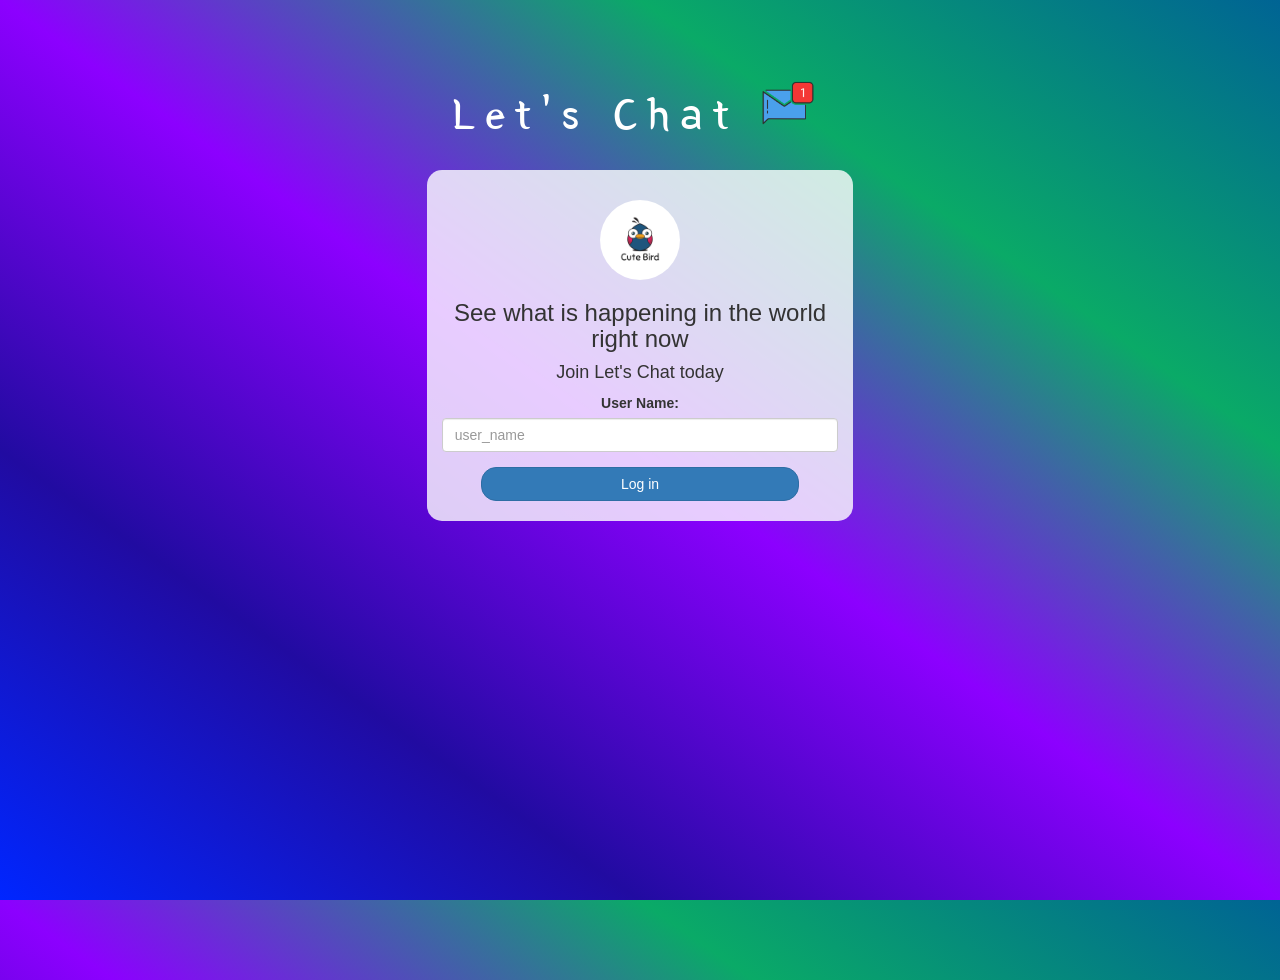
<file: index.html>
<!DOCTYPE html>
<html>
<head>
	<title>Kwitter</title>
<link href="https://fonts.googleapis.com/css?family=Yeon+Sung&display=swap" rel="stylesheet"><meta name="viewport" content="width=device-width, initial-scale=1">

<link rel="stylesheet" href="https://maxcdn.bootstrapcdn.com/bootstrap/3.4.0/css/bootstrap.min.css">
<script src="https://ajax.googleapis.com/ajax/libs/jquery/3.4.1/jquery.min.js"></script>
<script src="https://maxcdn.bootstrapcdn.com/bootstrap/3.4.0/js/bootstrap.min.js"></script>

<link rel="stylesheet" type="text/css" href="style.css">
<script src="kwitter.js"></script>
</head>
<body>
<center>
	<h1 class="header">	
		Let's Chat	<sup>
	<img src="m2.png">
	</sup>
</h1>
	<div class="col-lg-4 col-md-6 col-sm-6 col-xs-11 login_div">
	<img src="logo.png" class="logo">
		<h3 >See what is happening in the world right now</h3>
		<h4 >Join Let's Chat today</h4>
		<div class="form-group">
		  <label >User Name:</label>

		  <input type="text" id="user_name" class="form-control" placeholder="user_name">
		</div>
		<button id="login_button" class="btn btn-primary"onclick="addUser()">Log in</button>
		<br><br>
	</div>
</center>
</body>
</html>
</file>
<file: style.css>
html, body
{
  height: 100%;
  margin: 0;
}

body
{
background-image: linear-gradient(to right top, #0026ff, #210ba1, #8c00ff, #0aaa67, #006494);
}

.header
{
	color: white;font-family: 'Yeon Sung';font-size: 45px;letter-spacing: 10px;margin-top: 80px;
}
.header img
{
	width: 80px;margin-left: -15px;
}

.login_div
{
	background: rgba(255,255,255,0.8);float: none;border-radius: 15px;
}

.logo
{
	width: 80px;margin-top: 30px;border-radius: 40px;
}

#login_button
{
	width: 80%;border-radius: 15px;
}

.room_name
{
	cursor: pointer;
	font-size: 20px;
}


#logout
{
	font-size: 20px; float: right;
}


#output
{
	padding: 10px; width:80%;background: rgba(255,255,255,0.8);border-radius: 15px;
}

.input_div_room_page
{
	width: 80%;
}

.input_div label
{
	color: white;font-size: 20px;
}


.input_div_message_page
{
	position: fixed;bottom: 0px;width: 100%;background: rgba(255,255,255,0.8);
}
.input_div_message_page label
{
	color: black;
}
.input_div_message_page #msg
{
	width: 80%;
}
.input_div_message_page button
{
	margin-top: 15px;
	width: 50%; 
}
.color_white
{
	color: white
}

.user_tick
{
	width:20px;
}
.message_h4
{
	padding-left:5px;color:grey;
}
</file>
